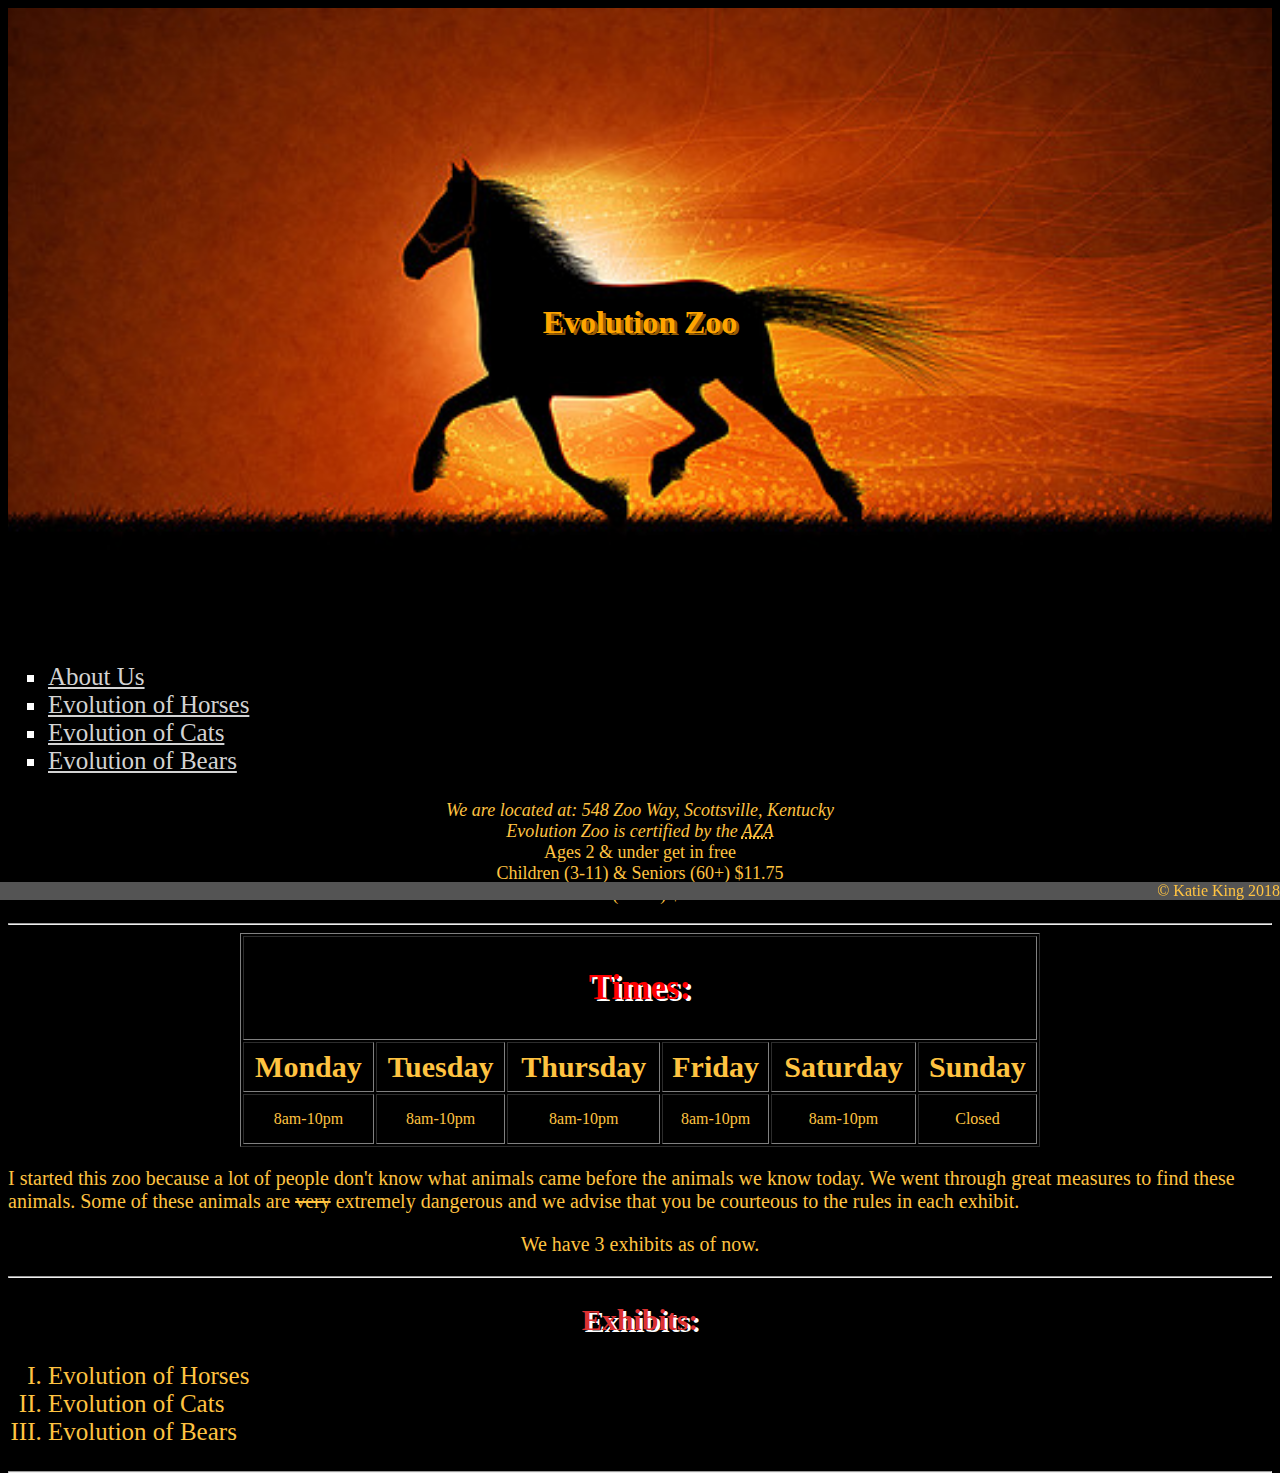
<file: index.html>
<!DOCTYPE html>
<html>

		<head>
		
			<title>Evolution Zoo Home Page</title>
			
			<!--
			Project Name:	Zoo
			Filename:	index.html
			Author:	Katie King
			Date:	3/7/18
			-->
			
			<link rel="stylesheet" href="styles.css">
			
				<style>
					.footer {
						position: fixed;
						left: 0;
						bottom: 0;
						width: 100%;
						background-color: #545454;
						color: black;
						text-align: right;
					}
				</style>
		</head>
		
		<body>
		
			<div class="image">
			
				<div class="text">
				
					<h1>Evolution Zoo</h1>
					
				</div>

			</div>
			
				<ul>
				
					<li><a href="aboutus.html">About Us</a></li>
					
					<li><a href="exhibit.html">Evolution of Horses</a></li>
					
					<li><a href="exhibit2.html">Evolution of Cats</a></li>
					
					<li><a href="exhibit3.html">Evolution of Bears</a></li>
					
				</ul>
				
				<p class="adress"><em>We are located at: 548 Zoo Way, Scottsville, Kentucky
				
				<br />
				
				Evolution Zoo is certified by the <abbr title="Association of Zoos and Aquariums">AZA</abbr></em>
				
				<br />
			
				Ages 2 &amp; under get in free
				
				<br />
				
				Children (3-11) &amp; Seniors (60+) &#36;11.75<br />
				
				Adults (12-59) &#36;16.75</p>
				
				<hr />
				
				<table border="1" width="800px" align="center">
		
					<tr>
						<th colspan="6" align="center" height="100px" class="tablehead">Times:</th>
					</tr>
			
					<tr height="50px">
						<th>Monday</th>
						<th>Tuesday</th>
						<th>Thursday</th>
						<th>Friday</th>
						<th>Saturday</th>
						<th>Sunday</th>
					</tr>
				
					<tr height="50px" align="center">
						<td>8am-10pm</td>
						<td>8am-10pm</td>
						<td>8am-10pm</td>
						<td>8am-10pm</td>
						<td>8am-10pm</td>
						<td>Closed</td>
					</tr>
				</table>
				
				<p>
				I started this zoo because a lot of people don't know what animals came before the animals we know today. 
				We went through great measures to find these animals. 
				Some of these animals are <del>very</del> extremely dangerous and we advise that you be courteous to the rules in each exhibit.
				</p>
				
				<p id="exhibits">We have 3 exhibits as of now.</p>
				
				<hr />
				
					<h2>Exhibits:</h2>
					
						<ol>
						
							<li>Evolution of Horses</li>
							
							<li>Evolution of Cats</li>
							
							<li>Evolution of Bears</li>
							
						</ol>
						
						<hr />
			<div class="footer">			
				<footer>&copy; Katie King 2018</footer>
			</div>
		</body>
		
</html>
</file>
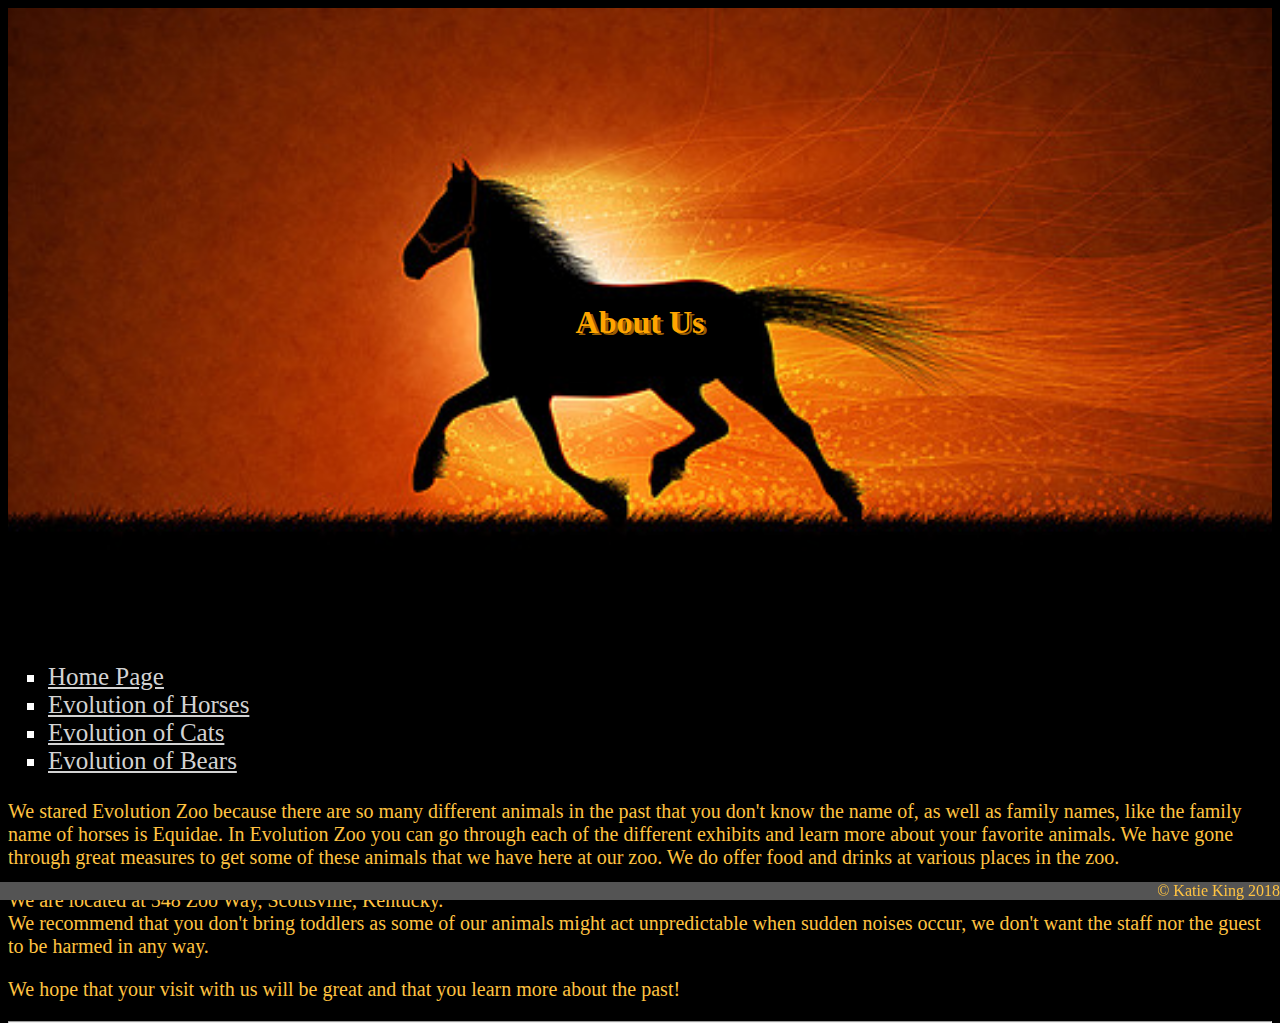
<file: aboutus.html>
<!DOCTYPE html>
<html>

		<head>
		
			<title>About Us</title>
			
			<!--
			Project Name:	Zoo
			Filename:	aboutus.html
			Author:	Katie King
			Date:	3/7/18
			-->
			
			<link rel="stylesheet" href="styles.css">
							
				<style>
					.footer {
						position: fixed;
						left: 0;
						bottom: 0;
						width: 100%;
						background-color: #545454;
						color: black;
						text-align: right;
					}
				</style>
		</head>
		
		<body>
			
			<div class="image">
			
				<div class="text">
				
					<h1>About Us</h1>
					
				</div>
				
			</div>
			
				<ul>
				
					<li><a href="index.html">Home Page</a></li>
					
					<li><a href="exhibit.html">Evolution of Horses</a></li>
					
					<li><a href="exhibit2.html">Evolution of Cats</a></li>
					
					<li><a href="exhibit3.html">Evolution of Bears</a></li>
					
				</ul>
				
				<p>We stared Evolution Zoo because there are so many different animals in the past that you don't know the name of, as well as family names, like the family name of horses is Equidae. 
				In Evolution Zoo you can go through each of the different exhibits and learn more about your favorite animals. 
				We have gone through great measures to get some of these animals that we have here at our zoo. 
				We do offer food and drinks at various places in the zoo.</p>
				
				<p>We are located at 548 Zoo Way, Scottsville, Kentucky.
				
				<br />
				
				We recommend that you don't bring toddlers as some of our animals might act unpredictable when sudden noises occur, we don't want the staff nor the guest to be harmed in any way.</p>
				
				<p>We hope that your visit with us will be great and that you learn more about the past!</p>
				
				<hr />
		<div class="footer">		
			<footer>&copy; Katie King 2018</footer>
		</div>
		</body>
		
</html>
</file>
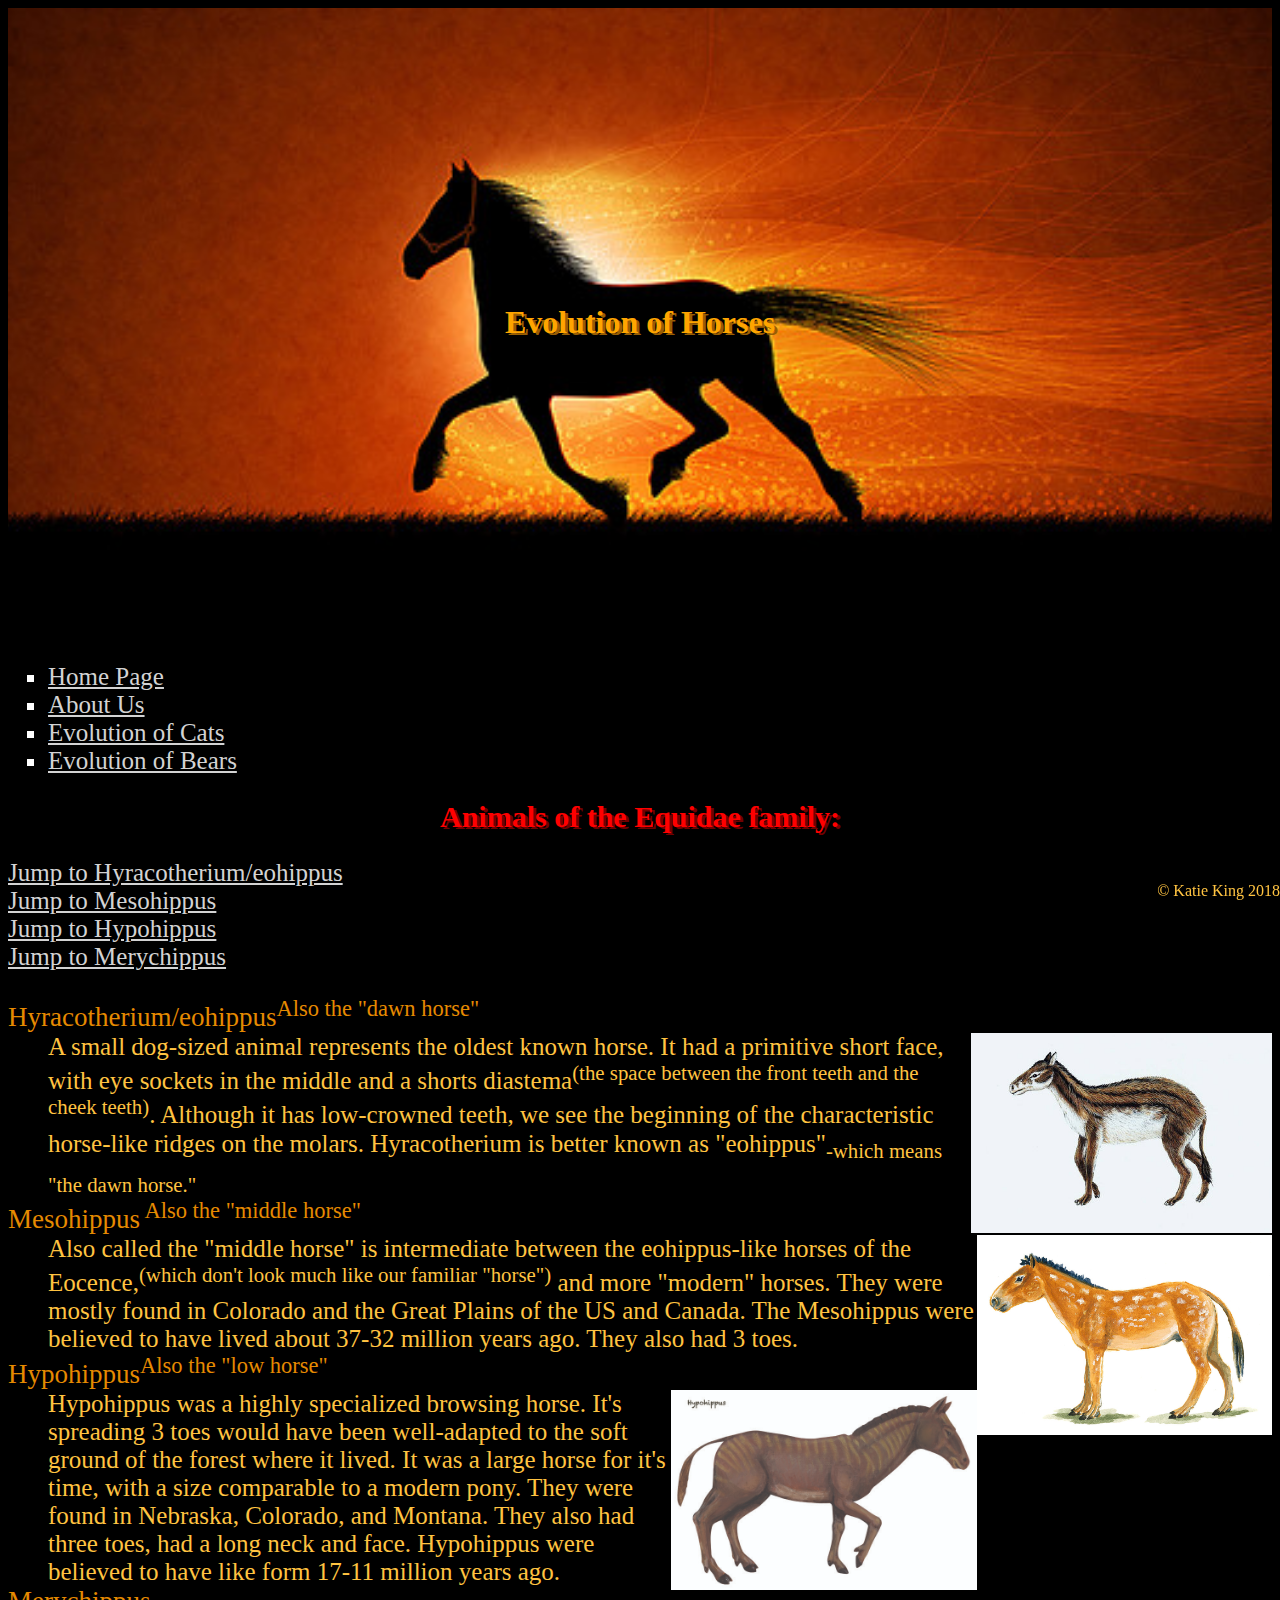
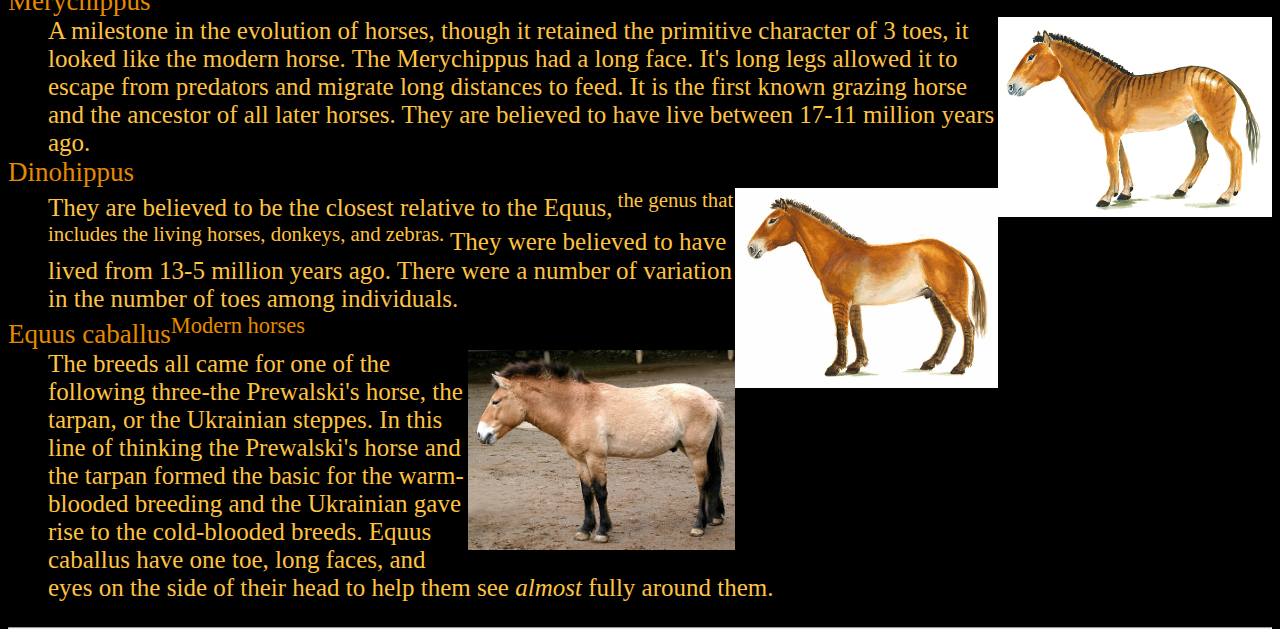
<file: exhibit.html>
<!DOCTYPE html>
<html>

		<head>
			<title>Exhibit 1</title>
			
			<!--
			Project Name:	Zoo
			Filename:	exhibit.html
			Author:	Katie King
			Date:	3/7/18
			-->
			
			<link rel="stylesheet" href="styles.css">
							
				<style>
				
					.footer {
						position: fixed;
						left: 0;
						bottom: 0;
						width: 100%;
						text-align: right;
					}
					
				</style>
		</head>
		
		<body>
			<div class="image">
			
				<div class="text">
				
					<h1>Evolution of Horses</h1>
					
				</div>
				
			</div>
			
					<ul>
					
						<li><a href="index.html">Home Page</a></li>
						
						<li><a href="aboutus.html">About Us</a></li>
						
						<li><a href="exhibit2.html">Evolution of Cats</a></li>
						
						<li><a href="exhibit3.html">Evolution of Bears</a></li>
						
					</ul>
					
					<h2 id="animaltitle">Animals of the Equidae family:</h2>
					
					<p>
						<a href="#dawn">Jump to Hyracotherium/eohippus</a>
							<br />
						<a href="#middle">Jump to Mesohippus</a>
							<br />
						<a href="#low">Jump to Hypohippus</a>
							<br />
						<a href="#mery">Jump to Merychippus</a>
					</p>
					
					<dl>
					
						<dt id="dawn">Hyracotherium/eohippus<sup>Also the "dawn horse"</dt> <img src="horse/hyracotherium.jpg" alt="Dinohippus Horse" height="200">
						
							<dd>A small dog-sized animal represents the oldest known horse.
							It had a primitive short face, with eye sockets in the middle and a shorts diastema<sup>(the space between the front teeth and the cheek teeth)</sup>.
							Although it has low-crowned teeth, we see the beginning of the characteristic horse-like ridges on the molars.
							Hyracotherium is better known as "eohippus"<sub>-which means "the dawn horse."</sub></dd>

						<dt id="middle">Mesohippus<sup> Also the "middle horse"</sup></dt> <img src="horse/mesohippus.jpg" alt="Mesohippus Horse" height="200">
							<dd>
							Also called the "middle horse" is intermediate between the eohippus-like horses of the Eocence,<sup>(which don't look much like our familiar "horse")</sup> and more "modern" horses.
							They were mostly found in Colorado and the Great Plains of the US and Canada.
							The Mesohippus were believed to have lived about 37-32 million years ago.
							They also had 3 toes.</dd>
						
						<dt id="low">Hypohippus<sup>Also the "low horse"</sup></dt> <img src="horse/hypohippus.jpg" alt="Hypohippus Horse" height="200">
						
							<dd>Hypohippus was a highly specialized browsing horse.
							It's spreading 3 toes would have been well-adapted to the soft ground of the forest where it lived. 
							It was a large horse for it's time, with a size comparable to a modern pony.
							They were found in Nebraska, Colorado, and Montana.
							They also had three toes, had a long neck and face.
							Hypohippus were believed to have like form 17-11 million years ago.</dd>
							
						<dt id="mery">Merychippus</dt> <img src="horse/merychippus.jpg" alt="Merychippus Horse" height="200">
						
							<dd>A milestone in the evolution of horses, though it retained the primitive character of 3 toes, it looked like the modern horse.
							The Merychippus had a long face.
							It's long legs allowed it to escape from predators and migrate long distances to feed.
							It is the first known grazing horse and the ancestor of all later horses.
							They are believed to have live between 17-11 million years ago.</dd>
							
						<dt>Dinohippus</dt> <img src="horse/dinohippus.jpg" alt="Dinohippus Horse" height="200">
						
							<dd>They are believed to be the closest relative to the Equus,<sup> the genus that includes the living horses, donkeys, and zebras.</sup>
							They were believed to have lived from 13-5 million years ago.
							There were a number of variation in the number of toes among individuals.</dd>
							
						<dt>Equus caballus<sup>Modern horses</sup></dt> <img src="horse/Prewalski's horse.jpg" alt="Modern Day Horse" height="200">
						
							<dd>The breeds all came for one of the following three-the Prewalski's horse, the tarpan, or the Ukrainian steppes. 
							In this line of thinking the Prewalski's horse and the tarpan formed the basic for the warm-blooded breeding and the Ukrainian gave rise to the cold-blooded breeds.
							Equus caballus have one toe, long faces, and eyes on the side of their head to help them see <em>almost</em> fully around them.</dd>
							
					</dl>
					
							<hr />
			<div class="footer">				
				<footer>&copy; Katie King 2018</footer>
			</div>
		</body>
		
</html>
</file>
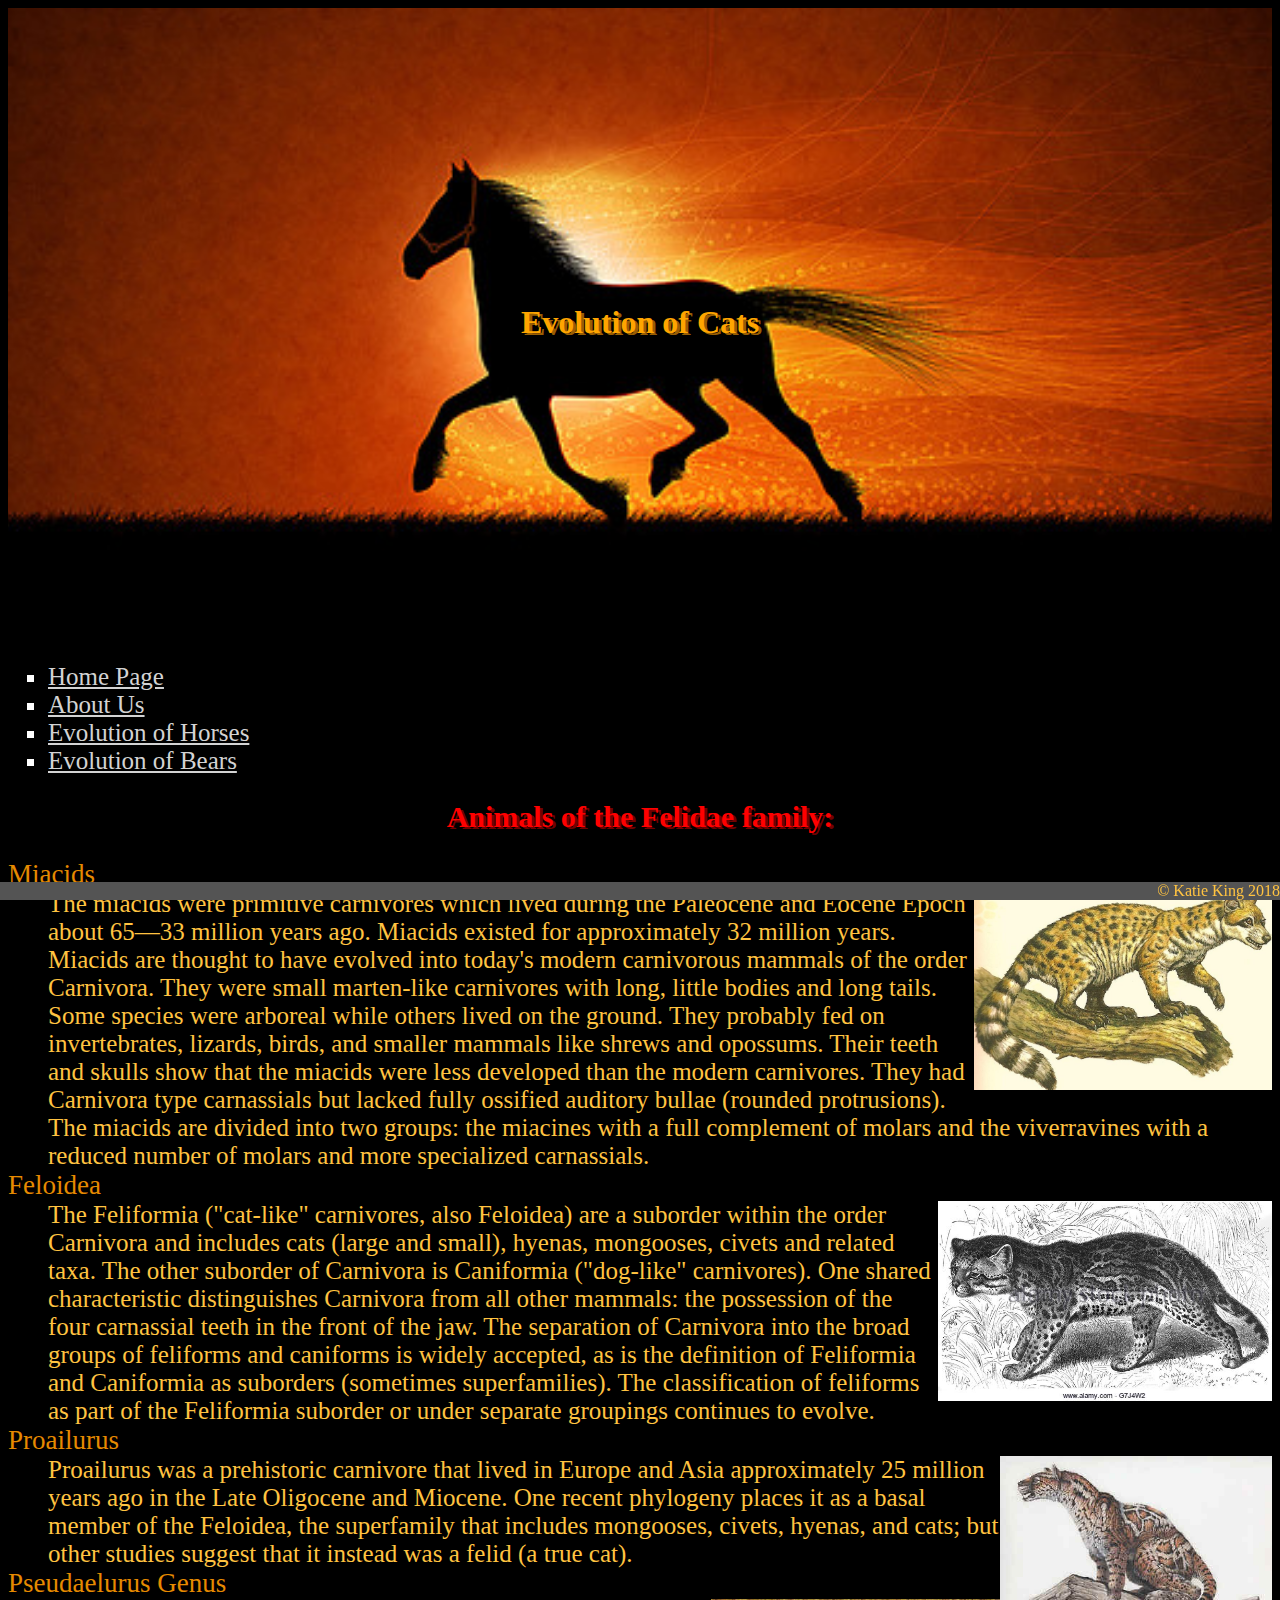
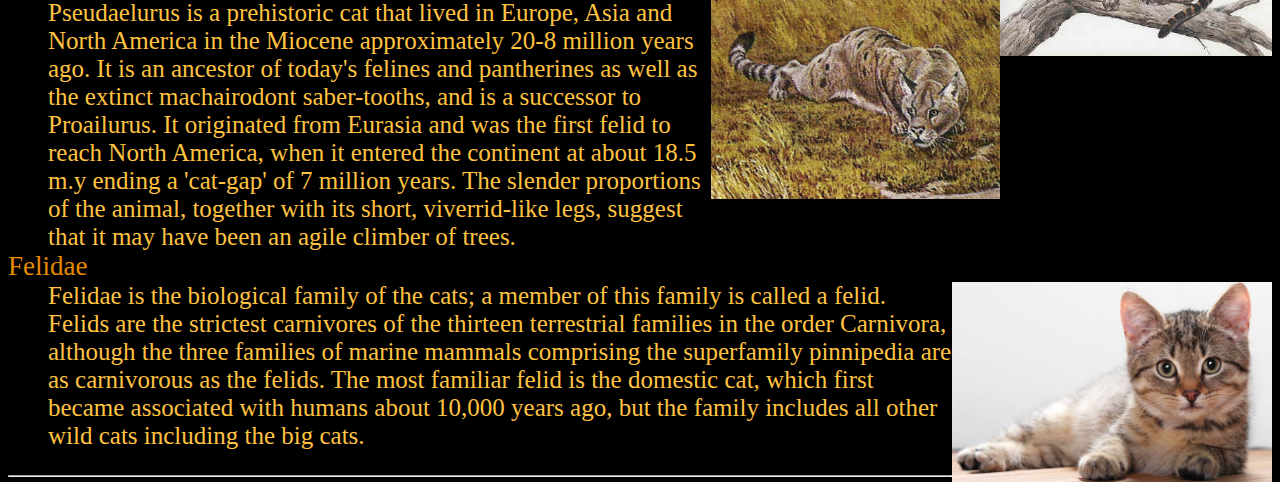
<file: exhibit2.html>
﻿<!DOCTYPE html>
<html>

		<head>
			<title>Exhibit 2</title>
			
			<!--
			Project Name:	Zoo
			Filename:	exhibit2.html
			Author:	Katie King
			Date:	3/7/18
			-->
			
			<link rel="stylesheet" href="styles.css">
							
				<style>
					.footer {
						position: fixed;
						left: 0;
						bottom: 0;
						width: 100%;
						background-color: #545454;
						color: black;
						text-align: right;
					}
				</style>
		</head>
		
		<body>
			<div class="image">
			
				<div class="text">
				
					<h1>Evolution of Cats</h1>
					
				</div>
				
			</div>
			
					<ul>
					
						<li><a href="index.html">Home Page</a></li>
						
						<li><a href="aboutus.html">About Us</a></li>
						
						<li><a href="exhibit.html">Evolution of Horses</a></li>
						
						<li><a href="exhibit3.html">Evolution of Bears</a></li>
						
					</ul>
						<h2 id="animaltitle">Animals of the Felidae family:</h2>
					<dl>
						<dt>Miacids</dt> <img src="cat/miacid.jpg" alt="Miacids" height="200">
						
							<dd>The miacids were primitive carnivores which lived during the Paleocene and Eocene Epoch about 65—33 million years ago. 
							Miacids existed for approximately 32 million years.
							Miacids are thought to have evolved into today's modern carnivorous mammals of the order Carnivora. 
							They were small marten-like carnivores with long, little bodies and long tails. 
							Some species were arboreal while others lived on the ground.
							They probably fed on invertebrates, lizards, birds, and smaller mammals like shrews and opossums. 
							Their teeth and skulls show that the miacids were less developed than the modern carnivores. 
							They had Carnivora type carnassials but lacked fully ossified auditory bullae (rounded protrusions).
							The miacids are divided into two groups: the miacines with a full complement of molars and the viverravines with a reduced number of molars and more specialized carnassials.</dd>
							
						<dt>Feloidea</dt> <img src="cat/feloidea.jpg" alt="Feloidea" height="200">
						
							<dd>The Feliformia ("cat-like" carnivores, also Feloidea) are a suborder within the order Carnivora and includes cats (large and small), hyenas, mongooses, civets and related taxa. 
							The other suborder of Carnivora is Caniformia ("dog-like" carnivores). 
							One shared characteristic distinguishes Carnivora from all other mammals: the possession of the four carnassial teeth in the front of the jaw. 
							The separation of Carnivora into the broad groups of feliforms and caniforms is widely accepted, as is the definition of Feliformia and Caniformia as suborders (sometimes superfamilies). 
							The classification of feliforms as part of the Feliformia suborder or under separate groupings continues to evolve.</dd>
							
						<dt>Proailurus</dt> <img src="cat/proailurus.jpg" alt="Proailurus" height="200">
						
							<dd>Proailurus was a prehistoric carnivore that lived in Europe and Asia approximately 25 million years ago in the Late Oligocene and Miocene. 
							One recent phylogeny places it as a basal member of the Feloidea, the superfamily that includes mongooses, civets, hyenas, and cats; but other studies suggest that it instead was a felid (a true cat).</dd>
						<dt>Pseudaelurus Genus</dt> <img src="cat/Pseudaelurus.jpg" alt="Pseudaelurus" height="200">
						
							<dd>Pseudaelurus is a prehistoric cat that lived in Europe, Asia and North America in the Miocene approximately 20-8 million years ago. 
							It is an ancestor of today's felines and pantherines as well as the extinct machairodont saber-tooths, and is a successor to Proailurus. 
							It originated from Eurasia and was the first felid to reach North America, when it entered the continent at about 18.5 m.y ending a 'cat-gap' of 7 million years. 
							The slender proportions of the animal, together with its short, viverrid-like legs, suggest that it may have been an agile climber of trees.</dd>
							
						<dt>Felidae</dt> <img src="cat/cat.jpg" alt="modern cat" height="200">
						
							<dd>Felidae is the biological family of the cats; a member of this family is called a felid. 
							Felids are the strictest carnivores of the thirteen terrestrial families in the order Carnivora, although the three families of marine mammals comprising the superfamily pinnipedia are as carnivorous as the felids. 
							The most familiar felid is the domestic cat, which first became associated with humans about 10,000 years ago, but the family includes all other wild cats including the big cats.</dd>
						
					</dl>	
					
							<hr />
			<div class="footer">				
				<footer>&copy; Katie King 2018</footer>
			</div>
		</body>
		
</html>
</file>
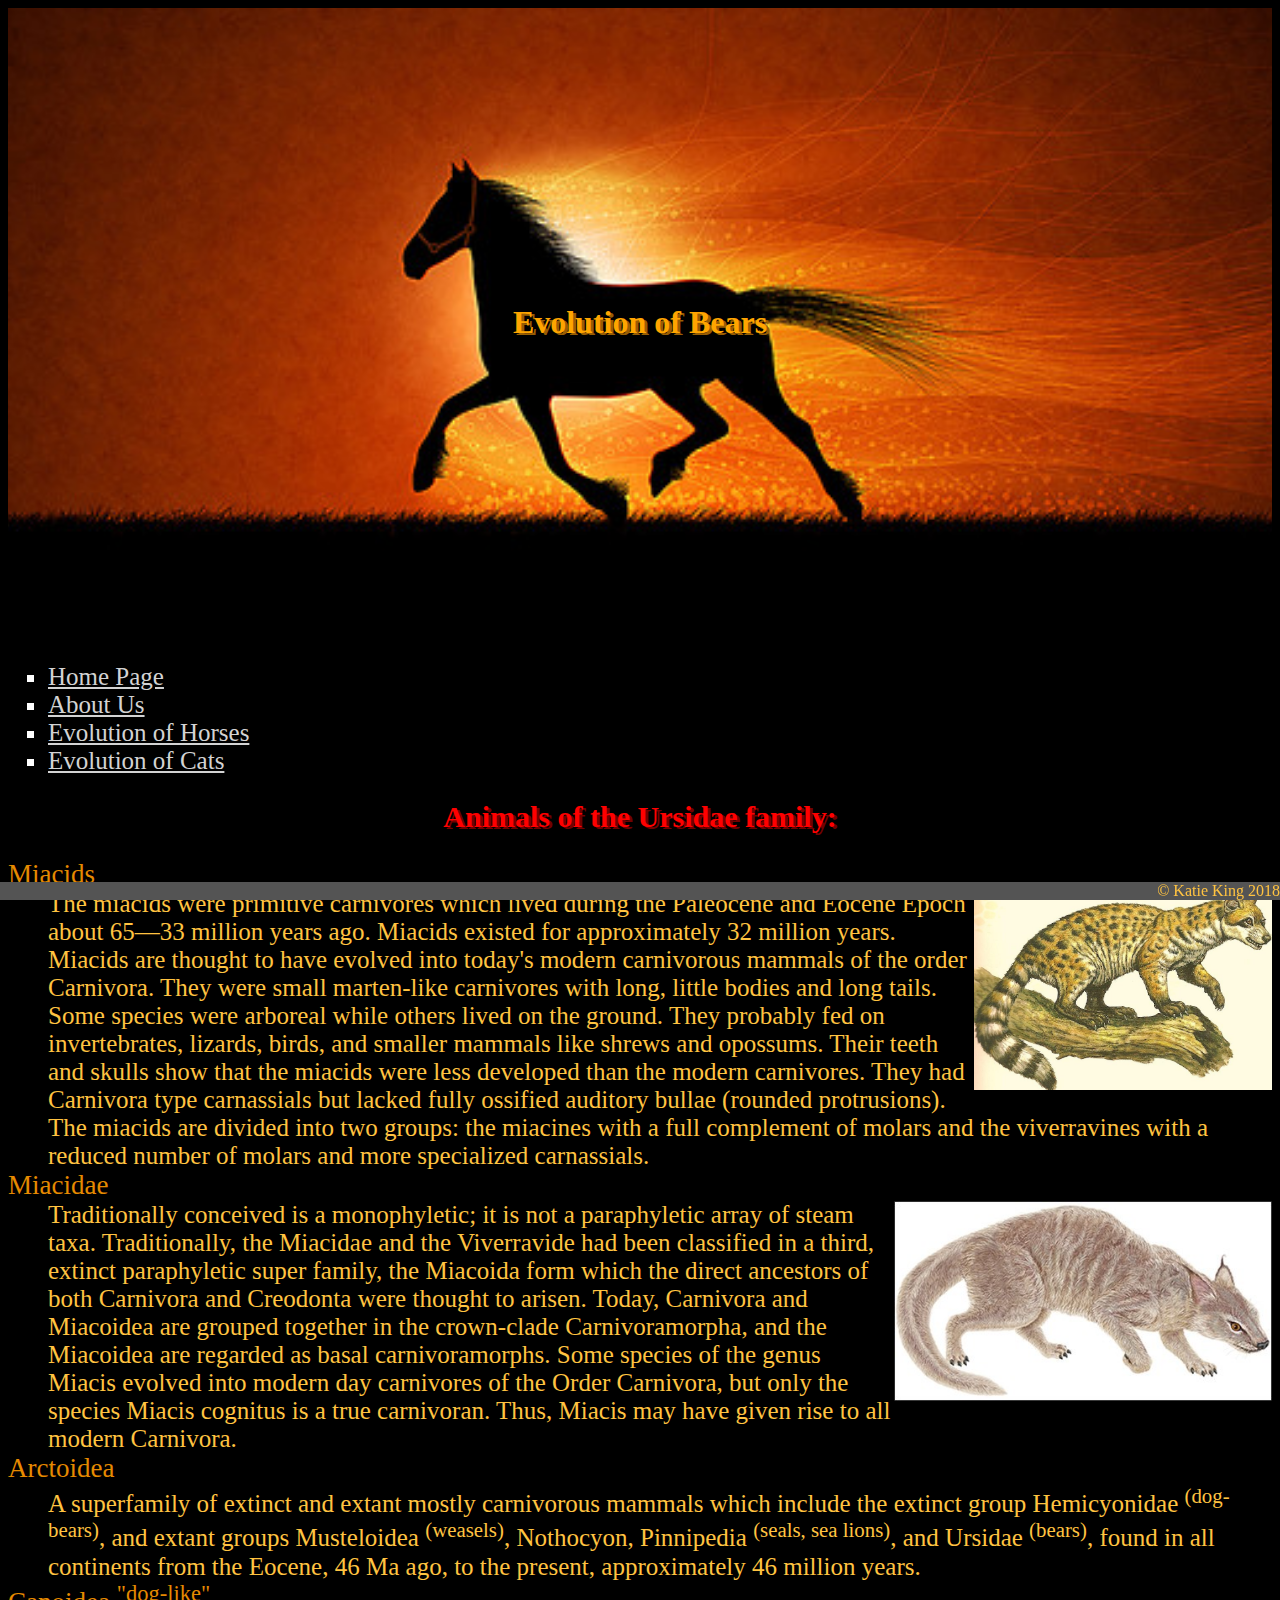
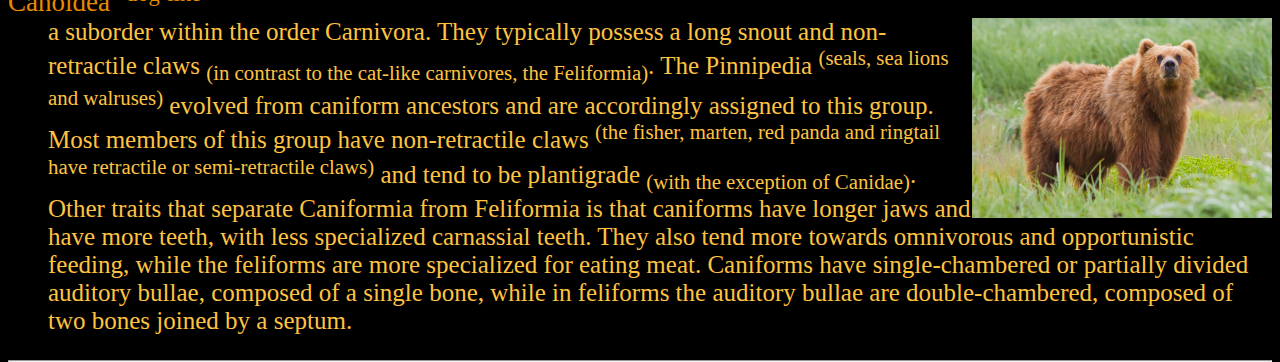
<file: exhibit3.html>
<!DOCTYPE html>
<html>

		<head>
			<title>Exhibit 3</title>
				<!--
				Project Name:	Zoo
				Filename:	exhibit3.html
				Author:	Katie King
				Date:	3/7/18
				-->
					<link rel="stylesheet" href="styles.css">
									
				<style>
					.footer {
						position: fixed;
						left: 0;
						bottom: 0;
						width: 100%;
						background-color: #545454;
						color: black;
						text-align: right;
					}
				</style>
		</head>
		
		<body>
			<div class="image">
				<div class="text">
					<h1>Evolution of Bears</h1>
				</div>
			</div>
					<ul>
						<li><a href="index.html">Home Page</a></li>
						<li><a href="aboutus.html">About Us</a></li>
						<li><a href="exhibit.html">Evolution of Horses</a></li>
						<li><a href="exhibit2.html">Evolution of Cats</a></li>
					</ul>
					
					<h2 id="animaltitle">Animals of the Ursidae family:</h2>
					
					<dl>
						<dt>Miacids</dt> <img src="cat/miacid.jpg" alt="Miacids" height="200">
							<dd>The miacids were primitive carnivores which lived during the Paleocene and Eocene Epoch about 65—33 million years ago. 
							Miacids existed for approximately 32 million years.
							Miacids are thought to have evolved into today's modern carnivorous mammals of the order Carnivora. 
							They were small marten-like carnivores with long, little bodies and long tails. 
							Some species were arboreal while others lived on the ground.
							They probably fed on invertebrates, lizards, birds, and smaller mammals like shrews and opossums. 
							Their teeth and skulls show that the miacids were less developed than the modern carnivores. 
							They had Carnivora type carnassials but lacked fully ossified auditory bullae (rounded protrusions).
							The miacids are divided into two groups: the miacines with a full complement of molars and the viverravines with a reduced number of molars and more specialized carnassials.</dd>
							
						<dt>Miacidae</dt> <img src="bear/Miacidae.jpg" alt="Miacidae" height="200">
							<dd>Traditionally conceived is a monophyletic; it is not a paraphyletic array of steam taxa.
							Traditionally, the Miacidae and the Viverravide had been classified in a third, extinct paraphyletic super family, the Miacoida form which the direct ancestors of both Carnivora and Creodonta were thought to arisen.
							Today, Carnivora and Miacoidea are grouped together in the crown-clade Carnivoramorpha, and the Miacoidea are regarded as basal carnivoramorphs. 
							Some species of the genus Miacis evolved into modern day carnivores of the Order Carnivora, but only the species Miacis cognitus is a true carnivoran. 
							Thus, Miacis may have given rise to all modern Carnivora.</dd>
							
						<dt>Arctoidea</dt>
							<dd>
								A superfamily of extinct and extant mostly carnivorous mammals which include the extinct group Hemicyonidae <sup>(dog-bears)</sup>, and extant groups Musteloidea <sup>(weasels)</sup>, Nothocyon, Pinnipedia <sup>(seals, sea lions)</sup>, and Ursidae <sup>(bears)</sup>, found in all continents from the Eocene, 46 Ma ago, to the present, approximately 46 million years.</dd>
								
						<dt>Canoidea <sup>"dog-like"</sup></dt> <img src="bear/Canoidea.jpg" alt="Canoidea" height="200">
							<dd>a suborder within the order Carnivora. 
							They typically possess a long snout and non-retractile claws <sub>(in contrast to the cat-like carnivores, the Feliformia)</sub>. 
							The Pinnipedia <sup>(seals, sea lions and walruses)</sup> evolved from caniform ancestors and are accordingly assigned to this group. 
							Most members of this group have non-retractile claws <sup>(the fisher, marten, red panda and ringtail have retractile or semi-retractile claws)</sup> and tend to be plantigrade <sub>(with the exception of Canidae)</sub>. 
							Other traits that separate Caniformia from Feliformia is that caniforms have longer jaws and have more teeth, with less specialized carnassial teeth. 
							They also tend more towards omnivorous and opportunistic feeding, while the feliforms are more specialized for eating meat. 
							Caniforms have single-chambered or partially divided auditory bullae, composed of a single bone, while in feliforms the auditory bullae are double-chambered, composed of two bones joined by a septum.</dd>
							
					</dl>
					
					<hr />
			<div class="footer">		
				<footer>&copy; Katie King 2018</footer>
			</div>
		</body>
		
</html>
</file>
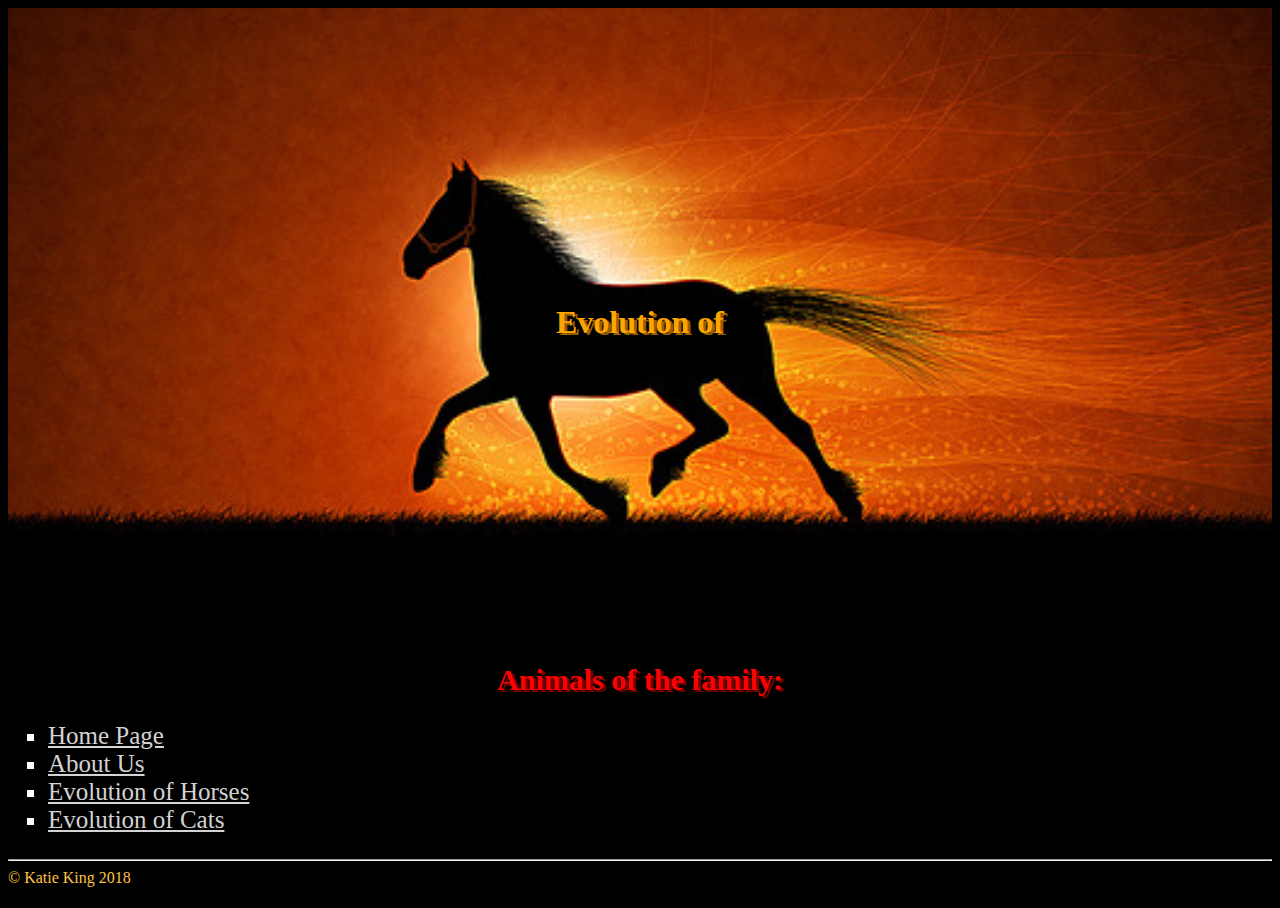
<file: exhibittemp.html>
<!DOCTYPE html>
<html>

		<head>
			<title>Exhibit </title>
			<!--
			Project Name:	Zoo
			Filename:	exhibit3.html
			Author:	Katie King
			Date:	3/7/18
			-->
			<link rel="stylesheet" href="styles.css">
		</head>
		
		<body>
			<div class="image">
				<div class="text">
					<h1>Evolution of </h1>
				</div>
			</div>
					<h2 id="animaltitle">Animals of the  family:</h2>
					<ul>
						<li><a href="index.html">Home Page</a></li>
						<li><a href="aboutus.html">About Us</a></li>
						<li><a href="exhibit.html">Evolution of Horses</a></li>
						<li><a href="exhibit2.html">Evolution of Cats</a></li>
					</ul>
					
					<dl>
						<dt></dt>
							<dd></dd>
							
						<dt></dt>
							<dd></dd>
							
						<dt></dt>
							<dd></dd>
							
						<dt></dt>
							<dd></dd>
							
						<dt></dt>
							<dd></dd>
							
						<dt></dt>
							<dd></dd>
						</dl>	
							<hr />
							
			<footer>&copy; Katie King 2018</footer>
		</body>
		
</html>
</file>
<file: styles.css>
/*
Project Name:	Zoo
Filename:	styles.css
Author:	Katie King
Date:	3/7/18
*/

	body {
		background-color: black;
		color: #FFC341;
	}
		h1 {
			color: orange;
			text-align: center;
			font-family: harrington;
		}
		h2 {
			color: #DC3131;
			text-align: center;
			font-family: algerian;
			font-size: 30px;
			text-shadow: 3px 2px white;
		}
			p {
			font-family: bradley hand itc;
			font-size: 20px;
			}
				body, html {
					height: 100%;
				}
				.image {
					background-image: url("horsebanner.jpg");
					height: 70%;
					background-position: center;
					background-repeat: no-repeat;
					background-size: cover;
					position: relative;
				}
				.text {
					text-align: center;
					position: absolute;
					top: 50%;
					left: 50%;
					transform: translate(-50%, -50%);
					color: orange;
					text-shadow: 3px 2px #995e03;
				}
	ul {
		list-style-type: square;
		color: white;
		font-size: 25px;
	}
	footer {
		color: #FFC341;
		font-size: 16px;
	}
	a {
		color: lightgray;
		font-size: 25px;
		font-family: informal roman;
	}
	a:visted {
		color: #911b00;
	}
	a:hover {
		color: #474747;
	}
	a:active {
		color: black;
	}
		.adress {
			text-align: center;
			font-size: 18px;
		}
	dl {
		font-size: 25px;
		text-align: left;
	}
	dt {
		font-family: harrington;
		font-size: 27px;
		color: #e68a00;
	}
	dd {
		font-family: bradley hand itc;
	}
					#exhibits {
						text-align: center;
					}
	ol {
		list-style-type: upper-roman;
		font-size: 25px;
		font-family: informal roman;
	}
	img {
		float: right;
	}
					#animaltitle {
						font-size: 30px;
						color: red;
						font-family: harrington;
						text-shadow: 3px 2px #720101;
					}
	table {
		font-family: bradley hand itc;
	}
	th {
		font-size: 30px;
	}
			.tablehead {
				font-size: 35px;
				font-family: harrington;
				color: red;
				text-shadow: 3px 2px white;
			}
</file>
